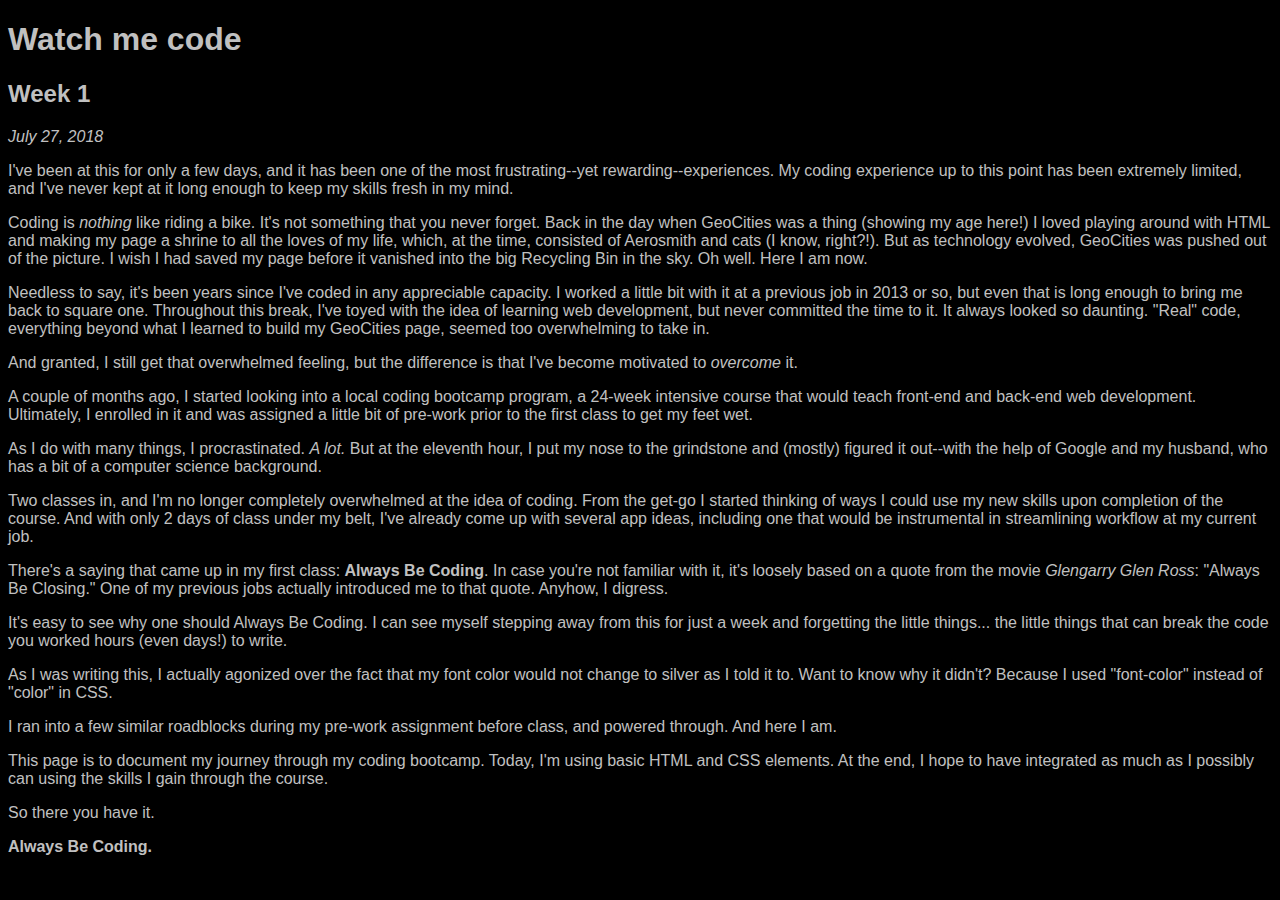
<file: index.html>
<!DOCTYPE html>
<html>
    <head>
        <h1><strong>Watch me code</strong></h1>
<title>
    Join me on my coding journey
</title>
    </head>
    <body>
        <style>
            h1 {font-family: 'Franklin Gothic Medium', 'Arial Narrow', Arial, sans-serif;
            color: silver;
            }
        body {background-color: black;
                }
        h2, p {color: silver;
        font-family: arial;
        margin: "25px"
        
        }
        </style>
<h2>Week 1</h2>
<p><em>July 27, 2018</em></p>
<p>I've been at this for only a few days, and it has been one of the most frustrating--yet rewarding--experiences. My coding experience up to this point has been extremely limited, and I've never kept at it long enough to keep my skills fresh in my mind.</p>
<p>Coding is <em>nothing</em> like riding a bike. It's not something that you never forget. Back in the day when GeoCities was a thing (showing my age here!) I loved playing around with HTML and making my page a shrine to all the loves of my life, which, at the time, consisted of Aerosmith and cats (I know, right?!). But as technology evolved, GeoCities was pushed out of the picture. I wish I had saved my page before it vanished into the big Recycling Bin in the sky. Oh well. Here I am now.</p>
<p>Needless to say, it's been years since I've coded in any appreciable capacity. I worked a little bit with it at a previous job in 2013 or so, but even that is long enough to bring me back to square one. Throughout this break, I've toyed with the idea of learning web development, but never committed the time to it. It always looked so daunting. "Real" code, everything beyond what I learned to build my GeoCities page, seemed too overwhelming to take in. </p>
<p>And granted, I still get that overwhelmed feeling, but the difference is that I've become motivated to <em>overcome</em> it.</p>  
<p>A couple of months ago, I started looking into a local coding bootcamp program, a 24-week intensive course that would teach front-end and back-end web development. Ultimately, I enrolled in it and was assigned a little bit of pre-work prior to the first class to get my feet wet.</p>
<p>As I do with many things, I procrastinated. <em>A lot.</em> But at the eleventh hour, I put my nose to the grindstone and (mostly) figured it out--with the help of Google and my husband, who has a bit of a computer science background.</p>
<p>Two classes in, and I'm no longer completely overwhelmed at the idea of coding. From the get-go I started thinking of ways I could use my new skills upon completion of the course. And with only 2 days of class under my belt, I've already come up with several app ideas, including one that would be instrumental in streamlining workflow at my current job.</p>
<p>There's a saying that came up in my first class: <strong>Always Be Coding</strong>. In case you're not familiar with it, it's loosely based on a quote from the movie <em>Glengarry Glen Ross</em>: "Always Be Closing." One of my previous jobs actually introduced me to that quote. Anyhow, I digress.</p>
<p>It's easy to see why one should Always Be Coding. I can see myself stepping away from this for just a week and forgetting the little things... the little things that can break the code you worked hours (even days!) to write.</p>
<p>As I was writing this, I actually agonized over the fact that my font color would not change to silver as I told it to. Want to know why it didn't? Because I used "font-color" instead of "color" in CSS.</p>
<p>I ran into a few similar roadblocks during my pre-work assignment before class, and powered through. And here I am.</p>
<p>This page is to document my journey through my coding bootcamp. Today, I'm using basic HTML and CSS elements. At the end, I hope to have integrated as much as I possibly can using the skills I gain through the course.</p>
<p>So there you have it.</p>
<p><strong>Always Be Coding.</strong></p>
</body>
    </html>
</file>
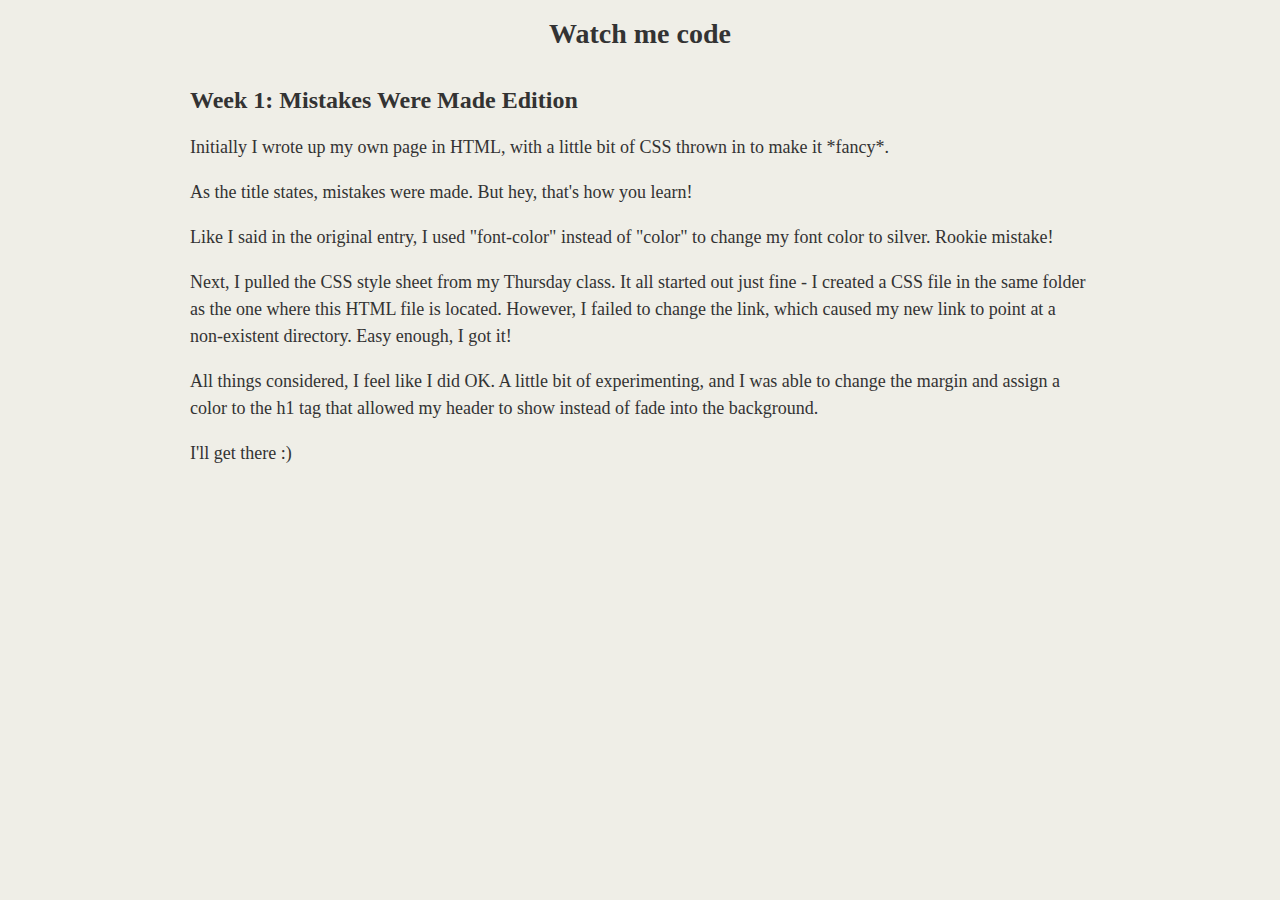
<file: july27.html>
<!DOCTYPE html>
<html>
    <head>
        <h1><strong>Watch me code</strong></h1>
<title>
    Join me on my coding journey
</title>
<link rel="stylesheet" type="text/css" href="style.css">
    </head>
    <body>
            <div class="container">        
<h2>Week 1: Mistakes Were Made Edition</h2>
<p>Initially I wrote up my own page in HTML, with a little bit of CSS thrown in to make it *fancy*.</p>
<p>As the title states, mistakes were made. But hey, that's how you learn!</p>
<p>Like I said in the original entry, I used "font-color" instead of "color" to change my font color to silver. Rookie mistake! </p>
<p>Next, I pulled the CSS style sheet from my Thursday class. It all started out just fine - I created a CSS file in the same folder as the one where this HTML file is located. However, I failed to change the link, which caused my new link to point at a non-existent directory. Easy enough, I got it! </p>
<p>All things considered, I feel like I did OK. A little bit of experimenting, and I was able to change the margin and assign a color to the h1 tag that allowed my header to show instead of fade into the background.</p>
<p>I'll get there :) </p>
</div>
</body>
    </html>
</file>
<file: style.css>
/**
 First External CSS Stylesheet
 **/

/*
Each of these CSS elements is associated with an HTML Element, Class, or ID.
Flip between this CSS file and the HTML to see how things line up.
Experiment with deleting lines of code from the CSS to see how it affects the webpage when you refresh in the browser.
*/

body {
    padding: 0;
    margin: 0;
    font-family: Georgia, "Times New Roman", Times, serif;
    font-size: 18px;
    line-height: 150%;
    color: #333;
    background: #efeee7;
  }
  
  header {
    background: #333;
  }
  
  h1 {
    padding: 20px 0;
    margin: 0;
    margin-bottom: 20px;
    font-size: 28px;
    color: #333;
    text-align: center;
  }
  
  h2 {
    font-size: 24px;
  }
  
  a {
    color: #d21034;
  }
  
  .container {
    width: 900px;
    margin: 0 auto;
  }
  
  #main-bio,
  #contact-info,
  #bio-image {
    float: left;
  }
  
  #main-bio {
    width: 70%;
  }
  
  #contact-info {
    width: 30%;
  }
  
  #bio-image {
    width: 200px;
    height: 200px;
    margin-right: 20px;
  }
</file>
